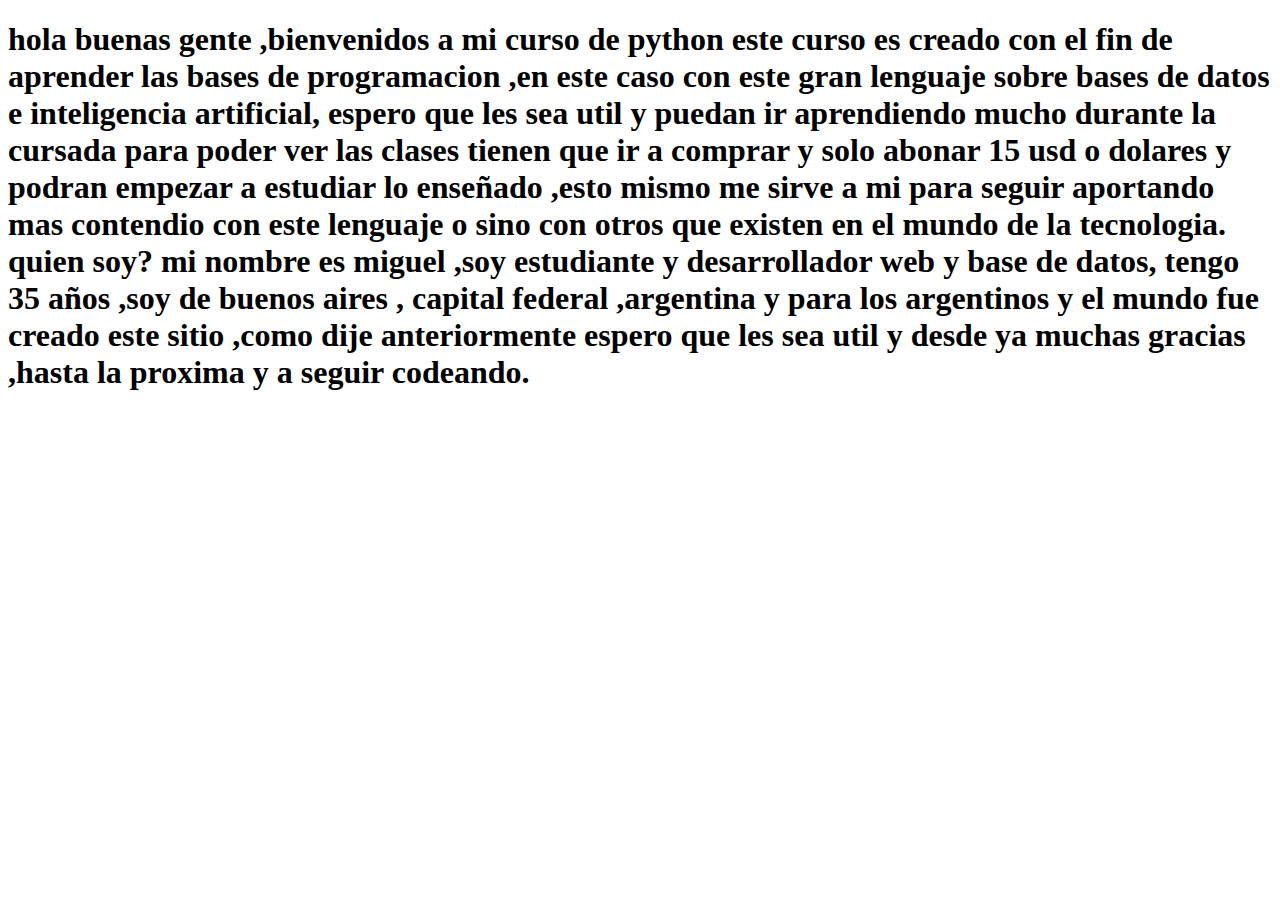
<file: contenidoindex.html>
<!DOCTYPE html>
<html lang="en">
<head>
    <meta charset="UTF-8">
    <meta name="viewport" content="width=device-width, initial-scale=1.0">
    <title>Document</title>
</head>
<body>
    <h1>hola buenas gente ,bienvenidos a mi curso de python
        este curso es creado con el fin de aprender las bases
        de programacion ,en este caso con este gran lenguaje sobre
        bases de datos e inteligencia artificial,
        espero que les sea util y puedan ir aprendiendo mucho durante
        la cursada para poder ver las clases tienen que ir a comprar y solo
        abonar 15 usd o dolares y podran empezar a estudiar lo enseñado ,esto 
        mismo me sirve a mi para seguir aportando mas contendio con este lenguaje
        o sino con otros que existen en el mundo de la tecnologia.
        quien soy? mi nombre es miguel ,soy estudiante y desarrollador web y base de datos,
        tengo 35 años ,soy de buenos aires , capital federal ,argentina y para los argentinos y 
        el mundo fue creado este sitio ,como dije anteriormente espero que les sea util y desde ya
        muchas gracias ,hasta la proxima y a seguir codeando.
    </h1>
</body>
</html>
</file>
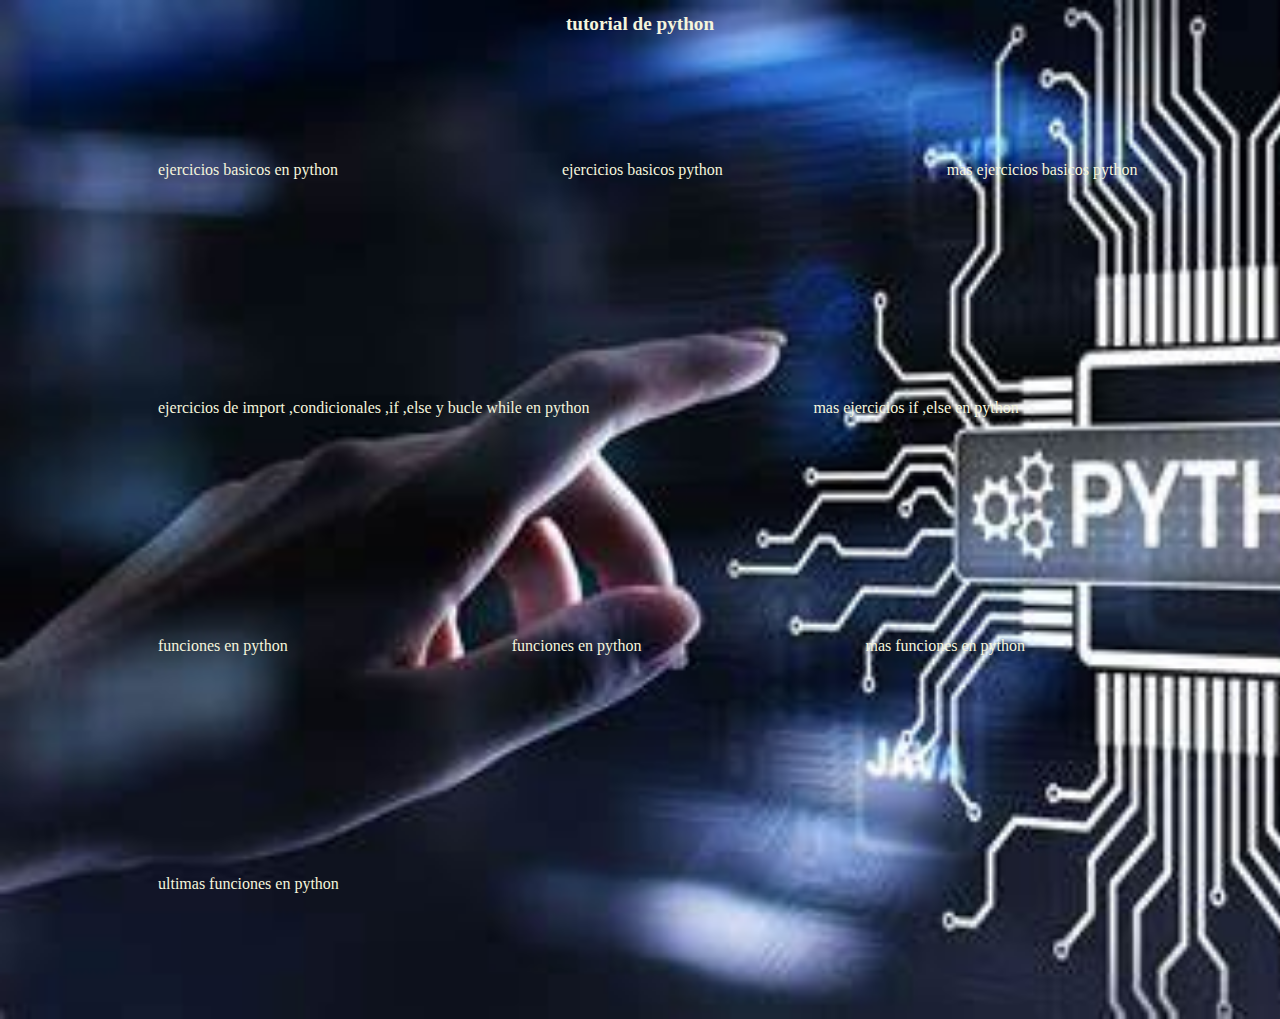
<file: tutorial.html>
<!DOCTYPE html>
<html lang="en">
<head>
    <meta charset="UTF-8">
    <meta name="viewport" content="width=device-width, initial-scale=1.0">
    <title>tutorial de python</title>
</head>
<body>
    <h1 class="h1">tutorial de python</h1>
    <ul>
        <li>
            <a href="print de polacode/code de ejercicios basicos de python.png" >ejercicios basicos en python</a>
        </li>
        <li>
            <a href="print de polacode/code de ejercicios basicos de python 0.2.png">ejercicios basicos python</a>
        </li>
        <li>
            <a href="print de polacode/code de ejercicios basicos de python 0.3.png">mas ejercicios basicos python</a>
        </li>
        <li>
            <a href="print de polacode/code de ejercicios basicos de condicionales if else ,bucle while ,importpython 0.4.png">ejercicios de import ,condicionales ,if ,else y bucle while en python</a>
        </li>
        <li>
            <a href="print de polacode/code de ejercicios basicos de condicionales if else python 0.5.png">mas ejercicios if ,else en python</a>
        </li>
        <li>
            <a href="print de polacode/code de ejercicios basicos de funciones python 0.6.png">funciones en python</a>
        </li>
        <li>
            <a href="print de polacode/code de ejercicios basicos de funciones python 0.7.png">funciones en python</a>
        </li>
        <li>
            <a href="print de polacode/code de ejercicios basicos de funciones python 0.8.png">mas funciones en python</a>
        </li>
        <li>
            <a href="print de polacode/code de ejercicios basicos de funciones python 0.9.png">ultimas funciones en python</a>
        </li>
    </ul>

    <style>
        .h1 {
    font-family: fantasy;
    font-size: larger;
    text-align: center;
    color: beige;
}

ul li {
    margin: 60px;
    padding: 50px;
    display: inline-block;
    
}

ul li a {
    list-style-type: none;
    font-family: fantasy;
    color: beige;
    text-decoration: none;
}

ul li a:hover {
    cursor: pointer;
    color: blue;
}

body {
    background-image: url("imagenes/imagen\ de\ python\ 1.jpg");
    background-repeat: no-repeat;
    background-size: cover;
}
    </style>
</body>
</html>
</file>
